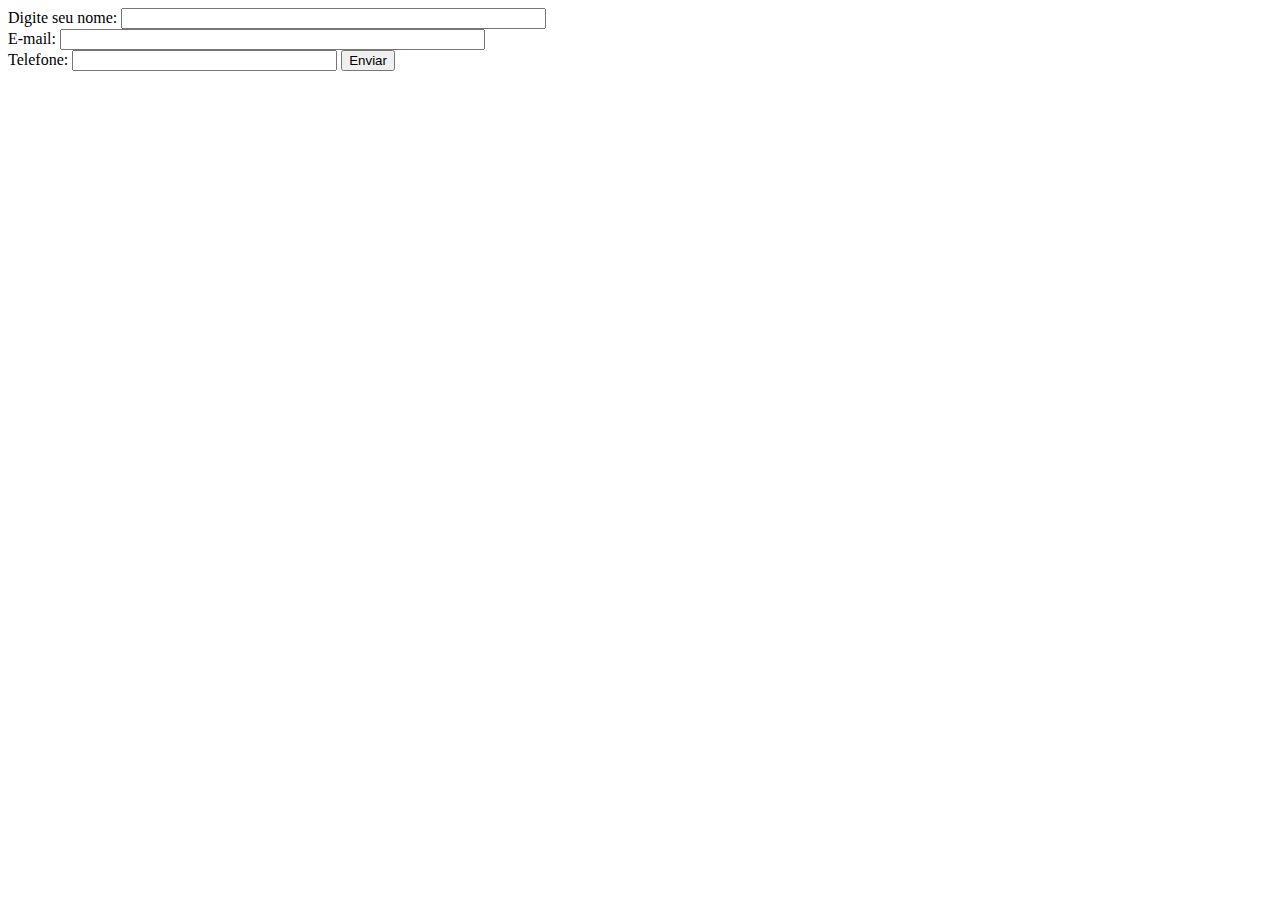
<file: aula7/cadastro_usuario.html>
<head>
<title> Cadastro de usuario</title>
</head>
<body>
<form method = "GET" action = "ex1.php">
Digite seu nome: <input type= "text" size="50" name="txtNome">
<br>
E-mail: <input type= "text" size="50" name="txtEmail">
<br>
Telefone: <input type= "text" size="30" name="txtFone">
<input type=submit value="Enviar">
</form>
</body>
</html>
</file>
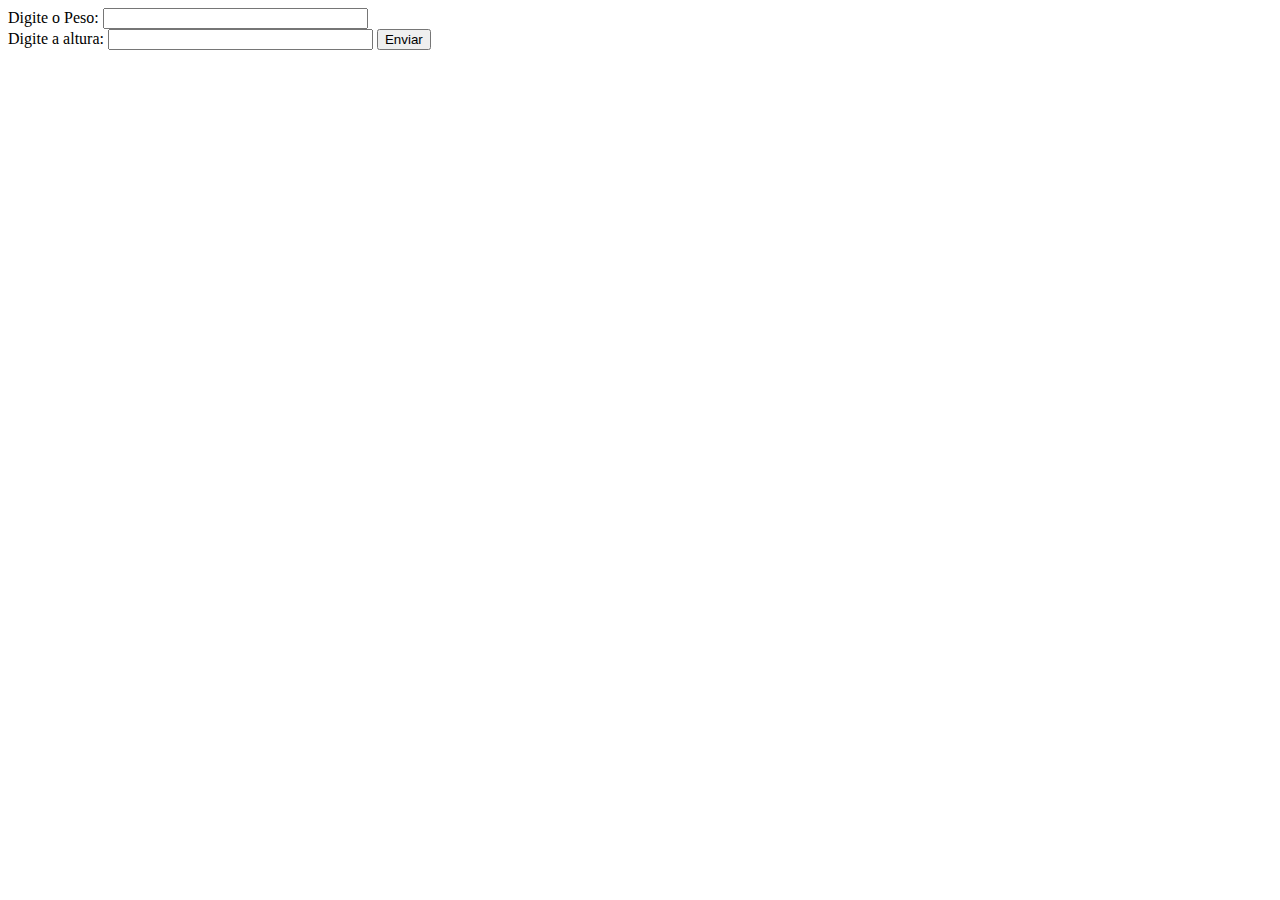
<file: Prova-1/ex3.html>
<html>
<head>
<title>Calculo de IMC</title>
</head>
<body>
<form method = "GET" action = "ex3.php">
Digite o Peso: <input type= "text" size="30" name="txtPeso">
<br>
Digite a altura: <input type= "text" size="30" name="txtAltura">
<input type=submit value="Enviar">
</form>
</body>
</html>
</file>
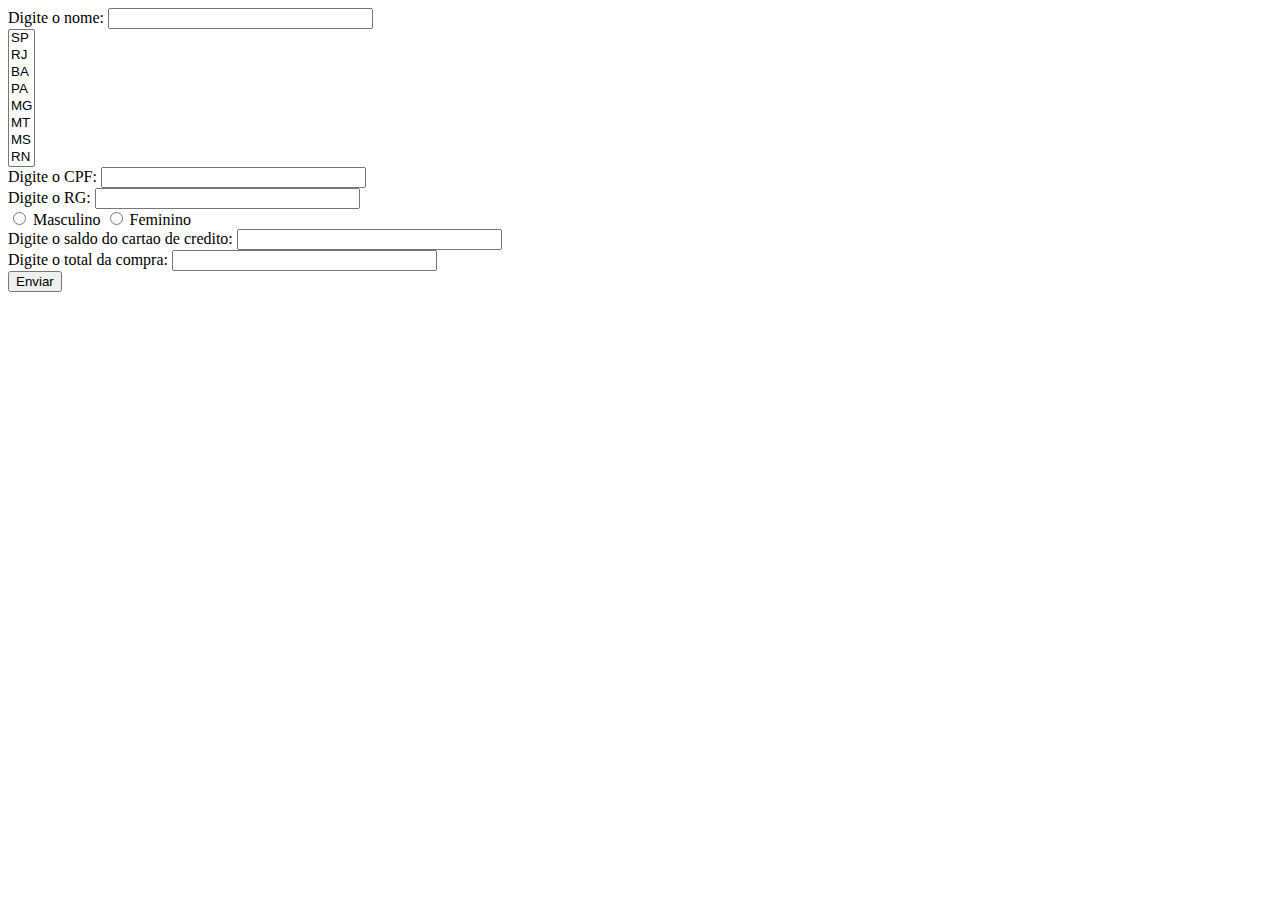
<file: Prova-1/ex4.html>
<html>
<head>
<title>Validacao</title>
</head>
<body>
<form method = "GET" action = "ex4.php">
Digite o nome: <input type= "text" size="30" name="txtNomeCliente">
<br>
<SELECT NAME = "selEstado" VALUE = "0" SIZE = "8">
<OPTION VALUE = "SP">SP</OPTION>
<OPTION VALUE = "RJ">RJ</OPTION> 
<OPTION VALUE = "BA">BA</OPTION>
<OPTION VALUE = "PA">PA</OPTION>
<OPTION VALUE = "MG">MG</OPTION>
<OPTION VALUE = "MT">MT</OPTION>
<OPTION  VALUE = "MS">MS</OPTION>
<OPTION VALUE = "RN">RN</OPTION>
</SELECT>
<br>
Digite o CPF: <input type= "text" size="30" name="txtCpf">
<br>
Digite o RG: <input type= "text" size="30" name="txtRg">
<br>
<INPUT TYPE = "radio" NAME = "optSexo"
VALUE = "Masculino"> Masculino
<INPUT TYPE = "radio" NAME = "optSexo"
VALUE = "Feminino"> Feminino
<br>
Digite o saldo do cartao de credito: <input type= "text" size="30" name="txtSaldoCart">
<br>
Digite o total da compra: <input type= "text" size="30" name="txtTotalCompra">
<br>
<input type=submit value="Enviar">
</form>
</body>
</html>
</file>
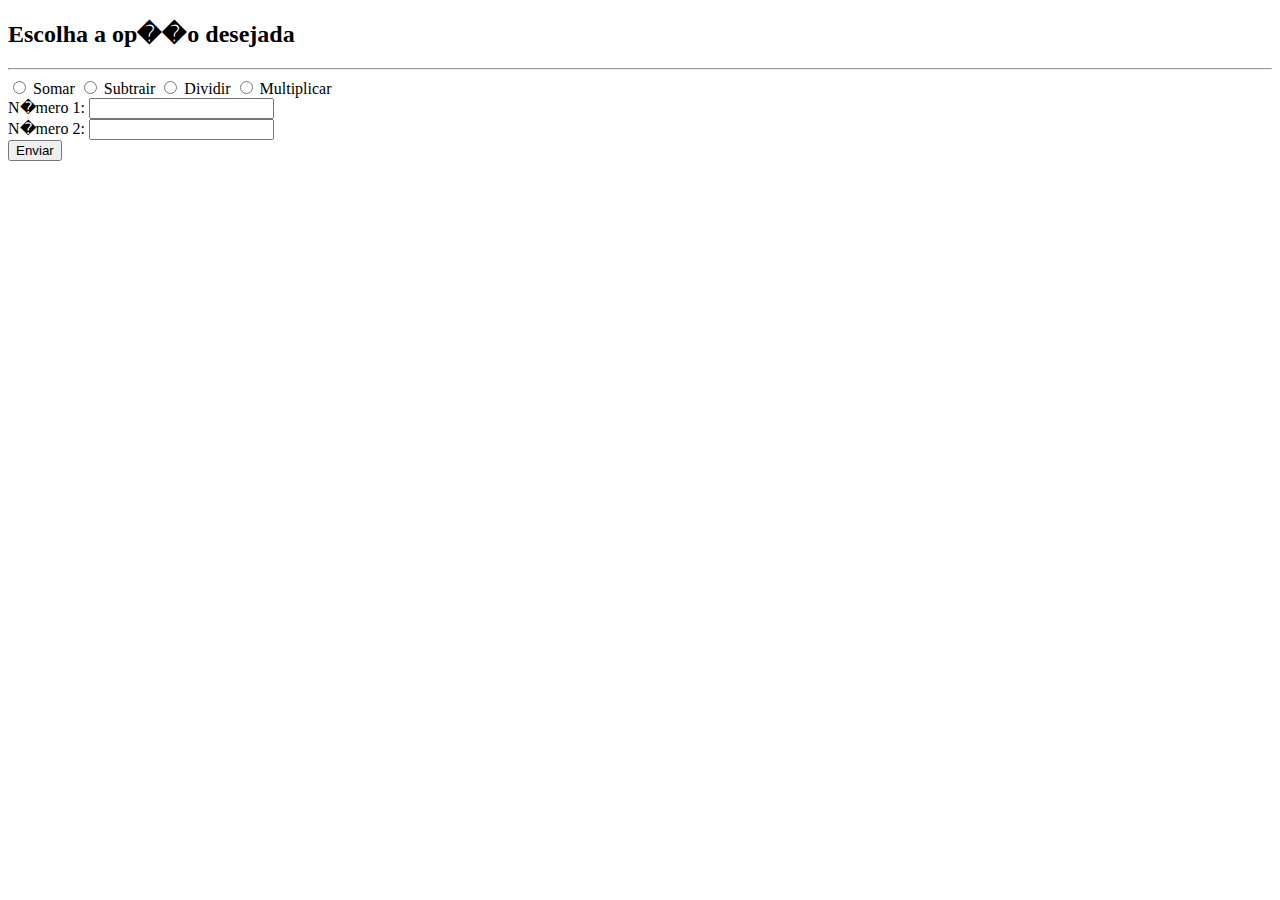
<file: Lista/lista4/ex1.html>
<!DOCTYPE html>
    <html lang="pt_BR">
        <head>
            <meta charset="UTF-8">
            <meta http-equiv="X-UA-Compatible" content="IE=edge">
            <meta name="viewport" content="width=device-width, initial-scale=1.0">
            <title>Opera��es</title>
        </head>
        <body>
            <h2>Escolha a op��o desejada</h2>
            <hr>
            <form method="post" action="ex1.php">
                <div>
                    <input type="radio" name="opcao" value="Somar">
	                <label for="somar">Somar</label>

                    <input type="radio" name="opcao" value="Subtrair">
	                <label for="subtrair">Subtrair</label>

                    <input type="radio" name="opcao" value="Dividir">
	                <label for="dividir">Dividir</label>
 
                    <input type="radio" name="opcao" value="Multiplicar">
	                <label for="Multiplicar">Multiplicar</label><br>
                </div>
                <div>
                    <label for="num1">N�mero 1:</label>
                    <input name="num1" type="number">
                </div>
                <div>
                    <label for="num2">N�mero 2:</label>
                    <input name="num2" type="number">
                </div>
                <div>            
                    <button  type="submit">Enviar</button>
                </div>
            </form>    
        </body>
    </html>
</file>
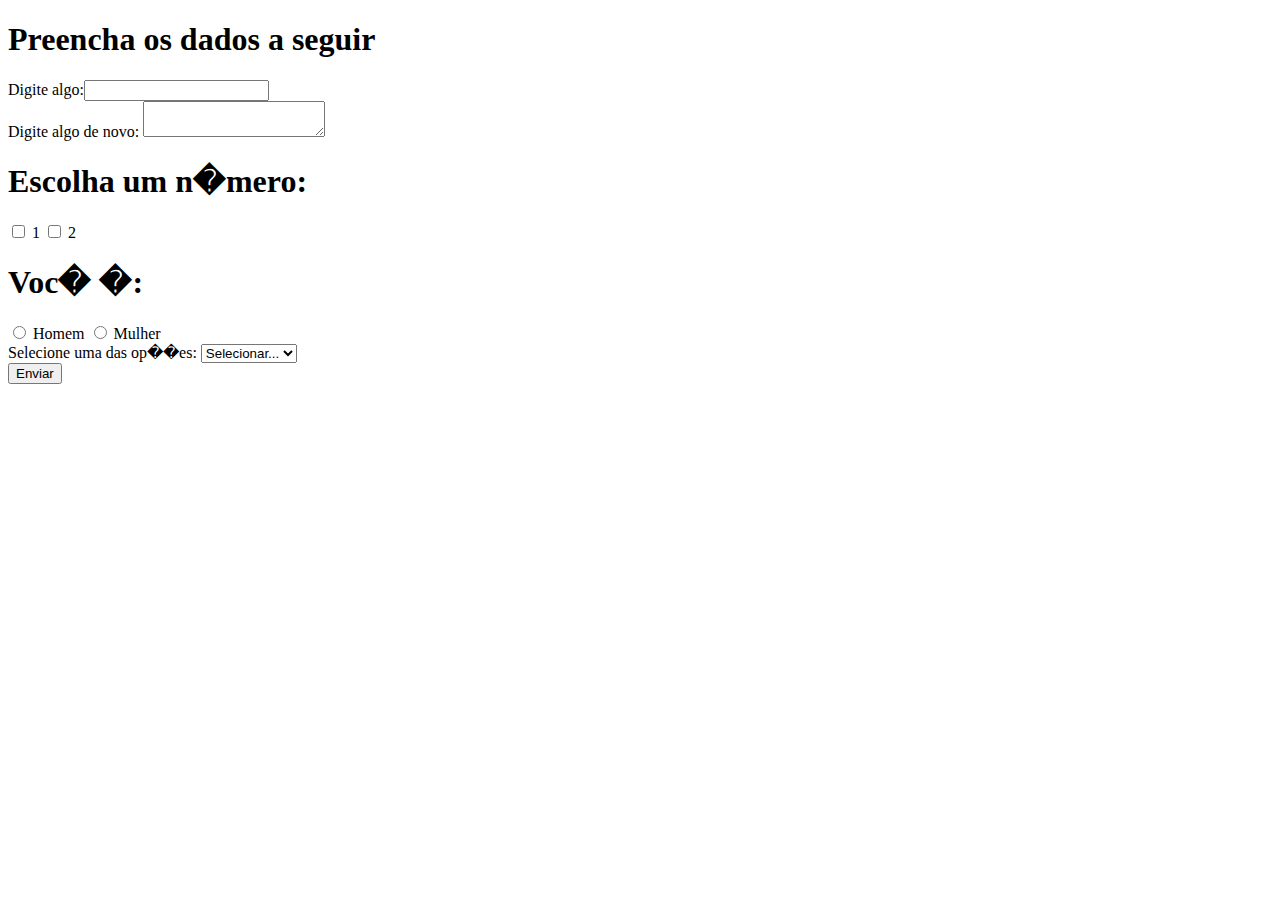
<file: Lista/lista4/ex2.html>
<!DOCTYPE html>
    <html lang="pt_BR">
        <head>
            <meta charset="UTF-8">
            <meta http-equiv="X-UA-Compatible" content="IE=edge">
            <meta name="viewport" content="width=device-width, initial-scale=1.0">
            <title>Dados</title>
        </head>
        <body>
            <form method="post" action="ex2.php">
                <h1>Preencha os dados a seguir</h1>
                <div>
                    Digite algo:<input name="linha" type="text">
                </div>
                <div>
                    Digite algo de novo:
                    <textarea name="rolagem" type="TextArea"></textarea>
                </div>
                <div>
                    <h1>Escolha um n�mero:</h1>
                    <input type="checkbox" name="chkBOX1" value="Voc� gosta do um!"> 1 
                    <input type="checkbox" name="chkBOX2" value="Voc� gosta do dois!"> 2
                </div>   
                <div>
                    <h1>Voc� �:</h1>
                    <input type="radio" name="optBox" value="Homem"> Homem
                    <input type="radio" name="optBox" value="Mulher"> Mulher
                </div>  
                <div>
                    Selecione uma das op��es:
                    <select name="selLegal" value="0">
                        <option>Selecionar...</option>
                        <option>Op��o 1!</option>
                        <option>Op��o 2!</option>
                    </select>
                </div>
                <input type="submit" value="Enviar">
            </form>  
        </body>
    </html>
</file>
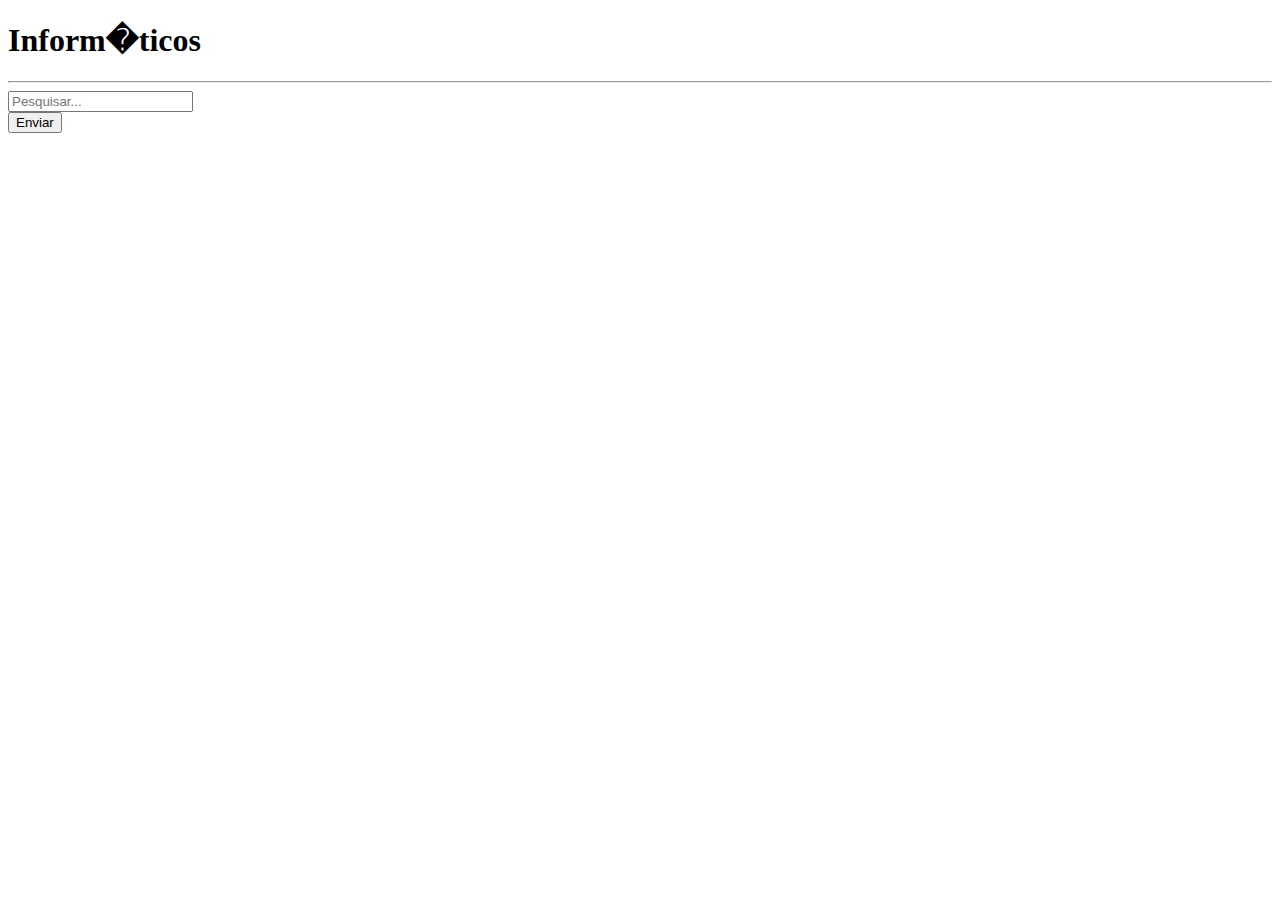
<file: Lista/lista5/ex1.html>
<!DOCTYPE html>
<head>
    <meta charset="UTF-8">
</head>
<body>
    <h1>Inform�ticos</h1>
    <hr>
    <form method="get">
        <input type="text" name="txtPesquisa" placeholder="Pesquisar...">
        <br>
        <input type="submit" value="Enviar">
    </form>
</body>
</html>
</file>
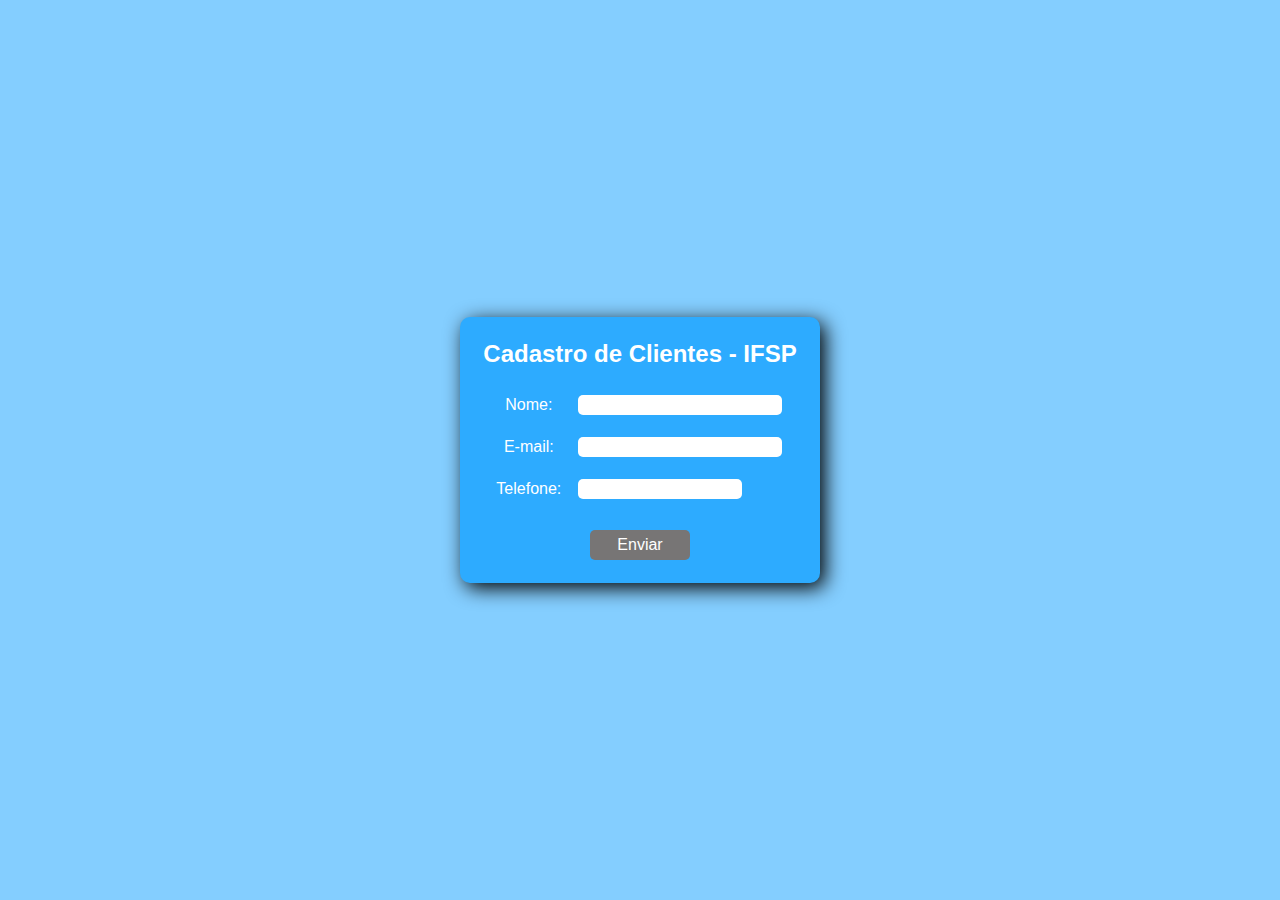
<file: Projetos/projeto01/cadastro_usuario.html>
<!DOCTYPE html>
<html>
<head>
    <meta charset="UTF-8">
    <link rel="stylesheet" type="text/css" href="cadastro_usuario.css">
</head>
<body>
    <form action="cadastro_usuario.php" method="post">
        <table>
            <tr>
                <th colspan="2">Cadastro de Clientes - IFSP</th>
            </tr>
            <tr>
                <td><p>Nome: </p></td>
                <td><input type="text" class="inpTxt" name="nome_usuario" maxlength="50"></td>
            </tr>
            <tr>
                <td><p>E-mail: </p></td>
                <td><input type="text" class="inpTxt" name="email_usuario" maxlength="50"></td>
            </tr>
            <tr>
                <td><p>Telefone: </p></td>
                <td><input type="text" class="inpTxt inpTel" name="telefone_usuario" maxlength="30"></td>
            </tr>
            <tr>
                <td colspan="2"><br><input type="submit" class="btnEnviar" value="Enviar"></td>
            </tr>
        </table>   
        
    </form>
</body>
</html>
</file>
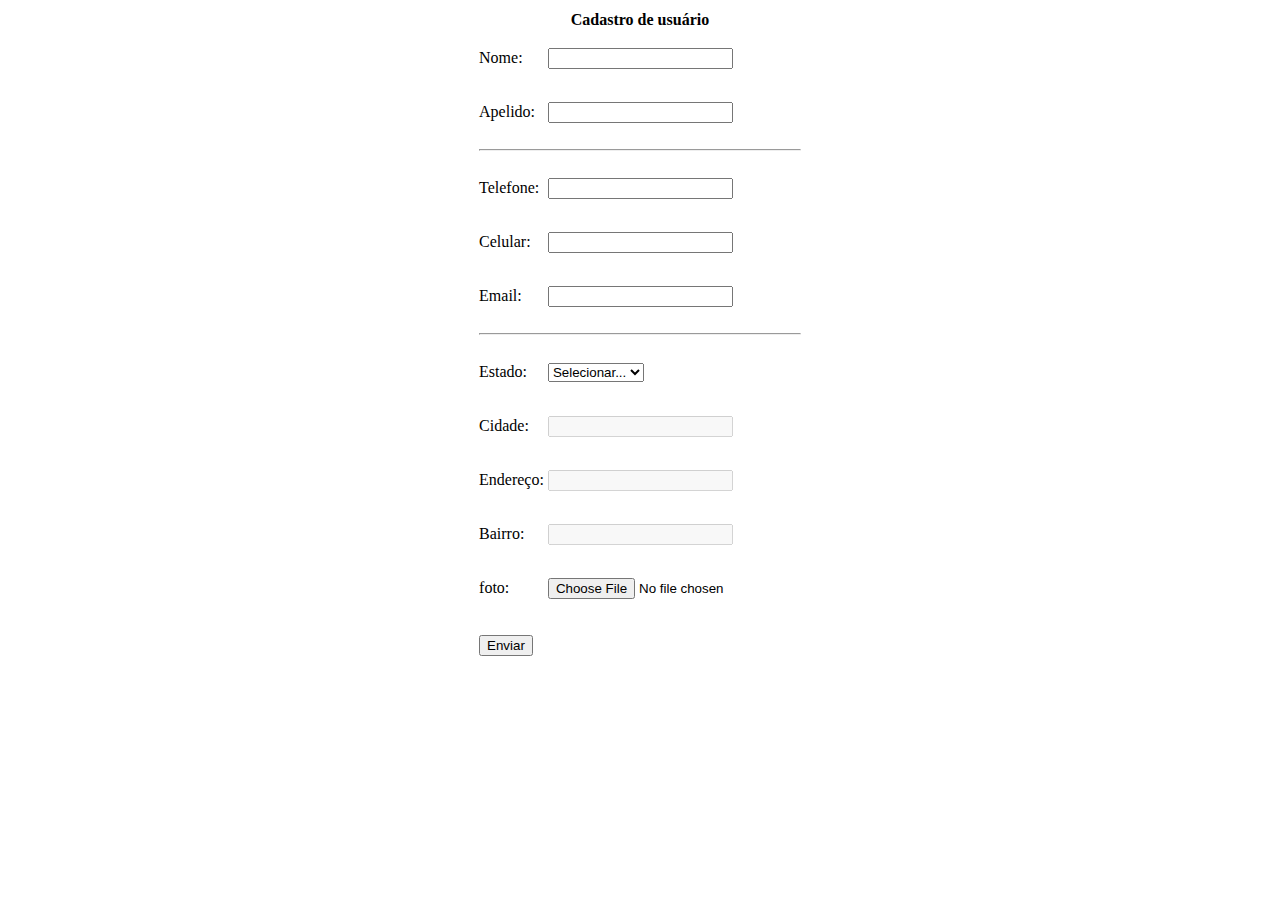
<file: Projetos/projeto02/cadastro_agenda.html>
<!DOCTYPE html>
<html>

<head>
    <meta charset="UTF-8">
    <title>Cadastrar usuário</title>
</head>

<script>
    function habilitar() {
        var estado = document.querySelector('#estado').selectedIndex;
        var cidade = document.querySelector('#cidade');
        var endereco = document.querySelector('#endereco');
        var bairro = document.querySelector('#bairro');

        if (estado != 0) {
            cidade.disabled = false;
            cidade.value = "";
            endereco.value = "";
            bairro.value = "";
        } else {
            cidade.disabled = true;
            endereco.disabled = true;
            bairro.disabled = true;
            cidade.value = "";
            endereco.value = "";
            bairro.value = "";
        }
    }

    function habilitar2() {
        var cidade = document.querySelector('#cidade').value;
        var endereco = document.querySelector('#endereco');
        var bairro = document.querySelector('#bairro');

        if (cidade != "") {
            endereco.disabled = false;
            bairro.disabled = false;
            endereco.value = "";
            bairro.value = "";
        } else {
            endereco.disabled = true;
            bairro.disabled = true;
            endereco.value = "";
            bairro.value = "";
        }
    }
</script>

<body>
    <form action="cadastro_agenda.php" method="post">
        <table align="center">
            <tr>
                <th colspan="2">Cadastro de usuário</th>
            </tr>
            <tr>
                <td>
                    <p>Nome:</p>
                </td>
                <td><input type="text" name="nome"></td>
            </tr>
            <tr>
                <td>
                    <p>Apelido:</p>
                </td>
                <td><input type="text" name="apelido"></td>
            </tr>
            <tr>
                <td colspan="2">
                    <hr>
                </td>
            </tr>
            <tr>
                <td>
                    <p>Telefone:</p>
                </td>
                <td><input type="text" name="telefone"></td>
            </tr>
            <tr>
                <td>
                    <p>Celular:</p>
                </td>
                <td><input type="text" name="celular"></td>
            </tr>
            <tr>
                <td>
                    <p>Email:</p>
                </td>
                <td><input type="text" name="email"></td>
            </tr>
            <tr>
                <td colspan="2">
                    <hr>
                </td>
            </tr>
            <tr>
                <td>
                    <p>Estado:</p>
                </td>
                <td>
                    <select name="estado" id="estado" onchange="habilitar()">
                        <option>Selecionar...</option>
                        <option>AC</option>
                        <option>AL</option>
                        <option>AP</option>
                        <option>AM</option>
                        <option>BA</option>
                        <option>CE</option>
                        <option>DF</option>
                        <option>ES</option>
                        <option>GO</option>
                        <option>MA</option>
                        <option>MT</option>
                        <option>MS</option>
                        <option>MG</option>
                        <option>PA</option>
                        <option>PB</option>
                        <option>PR</option>
                        <option>PE</option>
                        <option>PI</option>
                        <option>RJ</option>
                        <option>RN</option>
                        <option>RS</option>
                        <option>RO</option>
                        <option>RR</option>
                        <option>SC</option>
                        <option>SP</option>
                        <option>SE</option>
                        <option>TO</option>
                    </select>
                </td>
            </tr>
            <tr>
                <td>
                    <p>Cidade:</p>
                </td>
                <td><input type="text" name="cidade" id="cidade" disabled onchange="habilitar2()"></td>
            </tr>
            <tr>
                <td>
                    <p>Endereço:</p>
                </td>
                <td><input type="text" name="endereco" id="endereco" disabled></td>
            </tr>
            <tr>
                <td>
                    <p>Bairro:</p>
                </td>
                <td><input type="text" name="bairro" id="bairro" disabled></td>
            </tr>
            <tr>
                <td>
                    <p>foto:</p>
                </td>
                <td> <input type="file" id="foto" name="foto" accept="image/*" /></td>
            </tr>
            <tr>
                <td colspan="2"><br><input type="submit" value="Enviar"></td>
            </tr>
        </table>
    </form>
</body>

</html>
</file>
<file: Projetos/projeto01/cadastro_usuario.css>
body {
    padding: 0;
    margin: 0;
    display: block;
    background-color: rgb(132, 206, 255);
    color: white;
    font-family: 'Segoe UI', Tahoma, Geneva, Verdana, sans-serif;
}

form {
    width: 100vw;
    height: 100vh;
    align-items: center;
    text-align: center;
    display: flex;
    flex-direction: row;
    justify-content: center;
    align-items: center;
}

.inpTxt {
    float: left;
    width: 200px;
    height: 18px;
    vertical-align: middle;
    border: none;
    border-radius: 5px;
}

.inpTxt:focus {
    box-shadow: 0 0 0 0;
    outline: 0;
}

.inpTel {
    width: 160px;
}

.btnEnviar {
    width: 100px;
    height: 30px;
    border: none;
    border-radius: 5px;
    font-size: 1em;
    color: white;
    background-color: rgb(119, 117, 117);
}

.btnEnviar:hover {
    background-color: rgb(73, 73, 73);
}

table {
    align-items: center;
    text-align: center;
    margin: auto;
    padding: 20px;
    background-color: rgb(45, 171, 255);
    border-radius: 10px;
    box-shadow: black 5px 5px 20px;
}

table tr td p {
    margin: 10px;
}

table tr th {
    font-size: 1.5em;
    padding-bottom: 15px;
}
</file>
